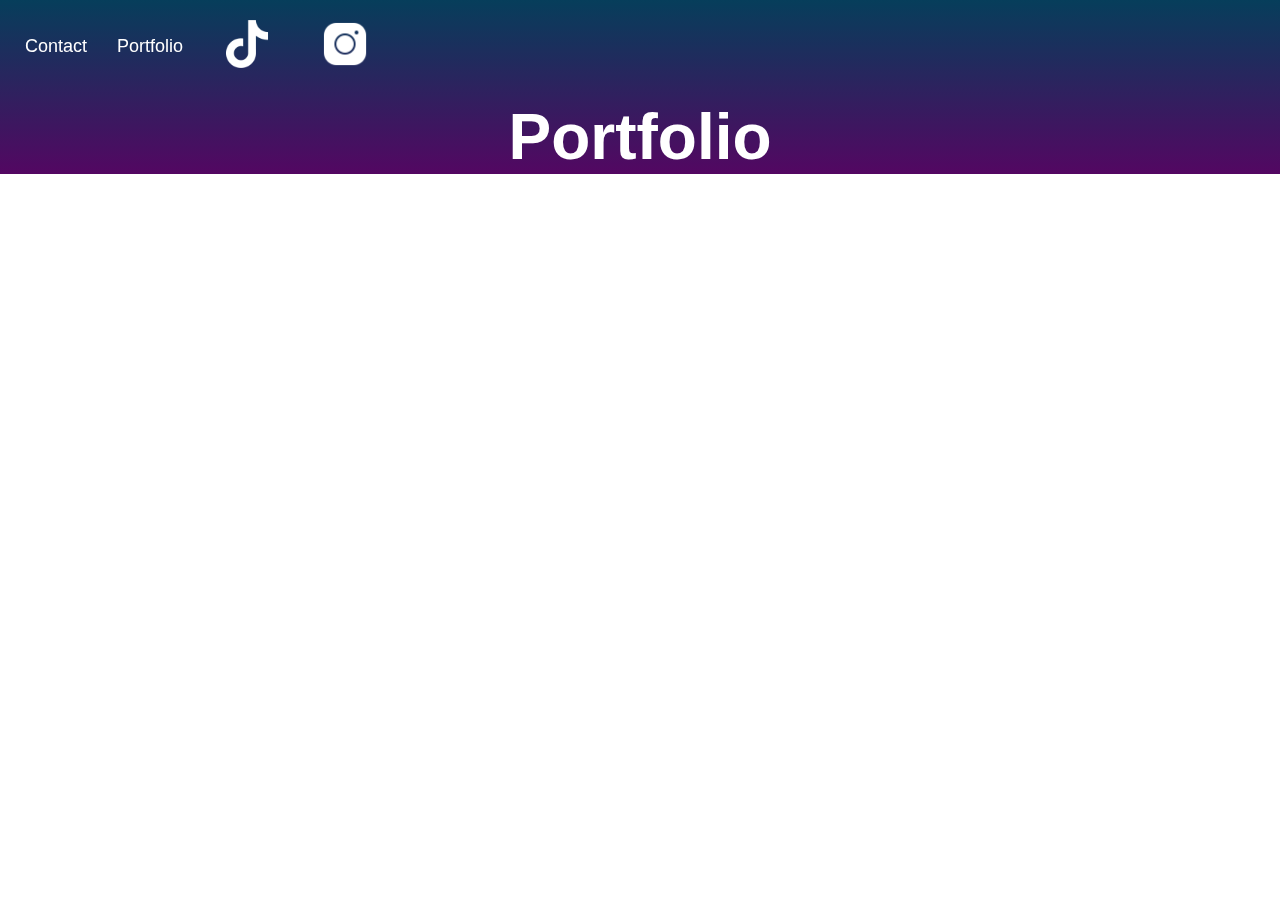
<file: portfolio.html>
<!DOCTYPE html>
<html lang="en">
<head>
    <meta charset="UTF-8">
    <meta name="viewport" content="width=device-width, initial-scale=1.0">
    <title>Anthony Clark Tattoos</title>
    <link rel="stylesheet" href="styles.css">
    
</head>
<body>
    <header>
        <nav>
            <ul>
                
                <li><a href="index.html">Contact</a></li>
                <li><a href="portfolio.html">Portfolio</a></li>
                <li><a href="https://www.tiktok.com/@bostonant1000"><img src="tiktok-128.png" class="social-media" alt="TikTok"></a></li>
                <li><a href="https://www.instagram.com/bostonant1000"><img src="icons8-instagram-100.png" class="social-media" alt="Instagram"></a></li>
            </ul>
           
        </nav>
    </header>
    <main>
        <h1>Portfolio</h1>
        
        <div class="container">
            <div class="box box-1">

            </div>
        </div>
    </main>
</body>
</html>
</file>
<file: styles.css>
body {
    font-family: Arial, sans-serif;
    margin: 0;
    padding: 0;
    background: linear-gradient(#063e5b, #530762);
    color: white;
    text-align: center;
    background-repeat: no-repeat;
    height: 100%;
}

header {
    
    padding: 10px 0;
    position: fixed;
    width: 100%;
    top: 0;
    left: 0;
    
}

nav ul {
    list-style: none;
    padding: 10px;
    margin: 0;
    display: flex;
    align-items: center;
    
}


nav ul li {
    margin: 0 15px;
    align-items: start;
    transition: transform 0.3s ease, box-shadow 0.3s ease;
    
}
nav ul li:hover{
    transform: scale(1.1); /* Grow effect on hover */

}

nav ul li a {
    color: white;
    text-decoration: none;
    font-size: 18px;
    align-items: center;
    justify-content: center;
    
}

.social-media {
    height: 48px;
    width: 48px;
    padding: 0 10px 0 10px;   
}

.social-media a img {
    width: 45px;
    height: 45px;
    margin-left: 10px;
}

main {
    margin-top: 100px;
    
    align-items: center;
    justify-content: center;
}

h1 {
    font-size: 4em;
    margin: 0;
}

h2 {
    font-size: 1.5em;
    margin: 0;
    margin-bottom: 20px;
}

#appointment-form {
    background: rgba(193, 193, 193, 0.224);
    padding: 20px;
    border-radius: 10px;
    display: inline-block;
    width: 300px;
    height: 350px;
    margin-top: 30px;
    transition: transform 0.3s ease, box-shadow 0.3s ease;
    justify-content: center;
    
}
#appointment-form:hover {
    transform: scale(1.05);
}

#appointment-form h2 {
    margin-top: 10;
    margin-bottom: 30px;
    font-size: 30px;
}

#appointment-form form {
    display: flex;
    flex-direction: column;
    padding: 10px 0 10px 0;
}

#appointment-form label {
    margin-bottom: 5px;
    text-align: left;
}

#appointment-form input {
    margin-bottom: 10px;
    padding: 10px;
    border: none;
    border-radius: 5px;

    
}

#appointment-form button {
    padding: 10px;
    margin: 15px 0 20px 0;
    border: none;
    border-radius: 5px;
    background-color: #d18e12;
    color: rgb(0, 0, 0);
    font-size: 16px;
    cursor: pointer;
}

#appointment-form button:hover {
    background-color: #b5710c;
}
</file>
